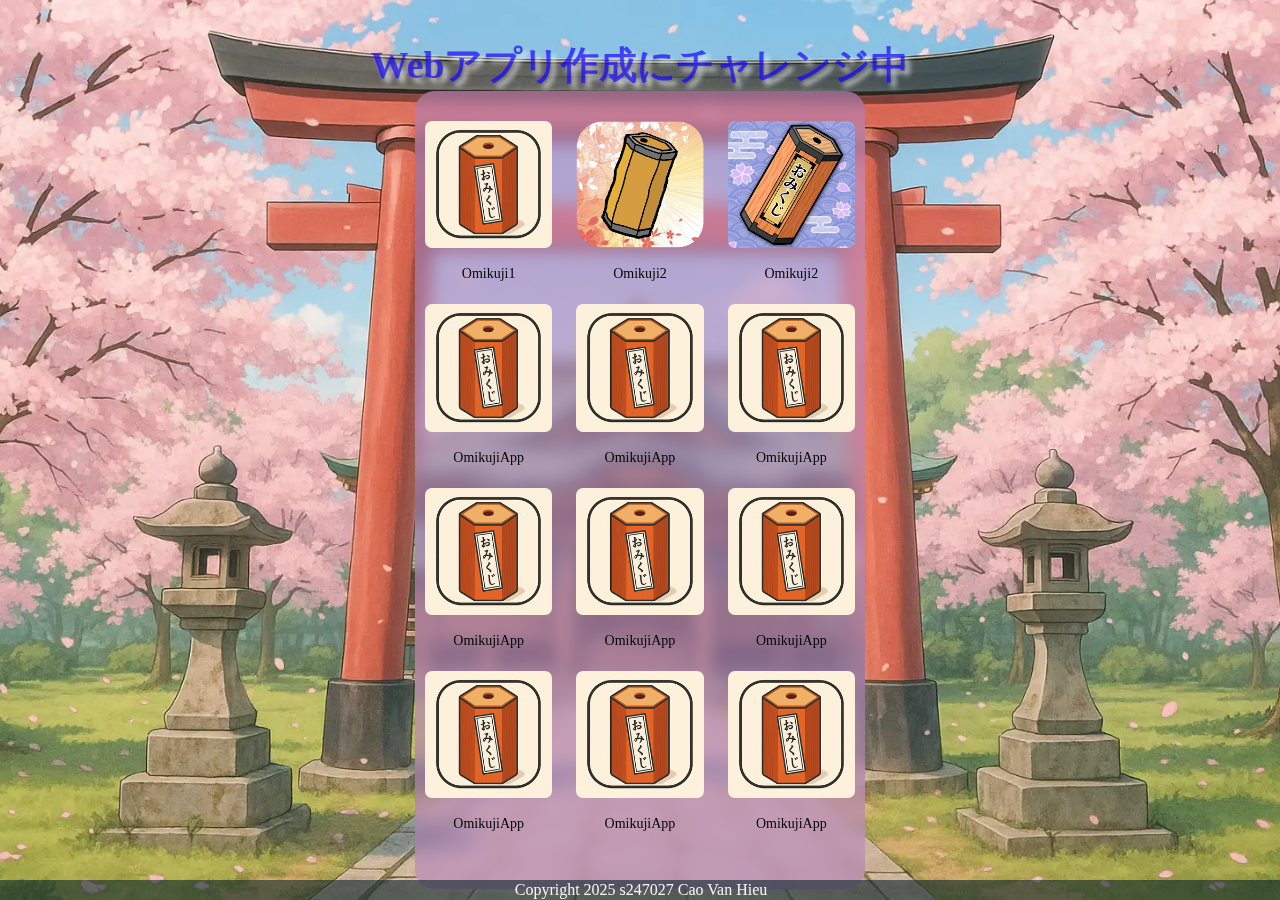
<file: index.html>
<!DOCTYPE html>
<html lang="jp">

<head>
    <meta charset="UTF-8">
    <meta name="viewport" content="width=device-width, initial-scale=1.0">
    <title>WEB アップリ　作成　メニュー </title>
    <link rel="icon" href="favicon.ico">
    <link rel="stylesheet" href="css/menu.css">

</head>

<body>
    <header>
        Webアプリ作成にチャレンジ中
    </header>
    
    <main class="menubox">

        <div class="menutitle">

        </div>
        <div class="menugird">
            <div class="item">
                <a href="./01_omikuji/omikuji.html">
                    <img src="img/omikuhiapp1.png" alt="">
                    <p>Omikuji1</p>
                </a>
            </div>
            <div class="item">
                <a href="./omikuji_10a/omikuji.html">
                    <img src="img/omikujiapp2.png" alt="">
                    <p>Omikuji2</p>
                </a>
            </div>
            <div class="item">
                <a href="./omikuji_10b/index.html">
                    <img src="img/omikujiapp3.png" alt="">
                    <p>Omikuji2</p>
                </a>
            </div>
            <div class="item">
                <a href="./index.html">
                    <img src="img/omikuhiapp1.png" alt="">
                    <p>OmikujiApp</p>
                </a>
            </div>
            <div class="item">
                <a href="index.html">
                    <img src="img/omikuhiapp1.png" alt="">
                    <p>OmikujiApp</p>
                </a>
            </div>
            <div class="item">
                <a href="index.html">
                    <img src="img/omikuhiapp1.png" alt="">
                    <p>OmikujiApp</p>
                </a>
            </div>
            <div class="item">
                <a href="index.html">
                    <img src="img/omikuhiapp1.png " alt="">
                    <p>OmikujiApp</p>
                </a>
            </div>
            <div class="item">
                <a href="index.html">
                    <img src="img/omikuhiapp1.png " alt="">
                    <p>OmikujiApp</p>
                </a>
            </div>
            <div class="item">
                <a href="index.html">
                    <img src="./img/omikuhiapp1.png " alt="">
                    <p>OmikujiApp</p>
                </a>
            </div>
            <div class="item">
                <a href="index.html">
                    <img src="./img/omikuhiapp1.png" alt="">
                    <p>OmikujiApp</p>
                </a>
            </div>
            <div class="item">
                <a href="index.html">

                    <img src="./img/omikuhiapp1.png " alt="">
                    <p>OmikujiApp</p>
                </a>
            </div>
            <div class="item">
                <a href="index.html">
                    <img src="./img/omikuhiapp1.png" alt="">
                    <p>OmikujiApp</p>
                </a>
            </div>

        </div>

    </main>

    <footer>
        <p>Copyright 2025 s247027 Cao Van Hieu</p>
    </footer>
</body>

</html>
</file>
<file: css/menu.css>
@charset "utf-8";

header {
    margin-top: 40px;
    color: rgba(21, 4, 253, 0.7);
    font-size: 38px;
    font-weight: bold;
    text-shadow: 5px 5px 5px rgba(255, 255, 255, 0.65);
    text-align: center;
    cursor: pointer;
    user-select: none;
}



body {
    margin: 0;
    background-size: cover;
    background-position: center;
    background-repeat: no-repeat;
    min-height: 100vh;
    background-image: url(../img/background.webp);
    display: flex;
    flex-direction: column;
    overflow: hidden;
}

/*MENU APP*/

.menubox {

    backdrop-filter: blur(8px);
    position: relative;
    max-width: 430px;
    width: 90%;
    /*IPhone sacle*/
    margin: 0 auto;
    padding: 10px 10px;
    padding-bottom: 23px;
    text-align: center;
    border-radius: 20px;
    background-color: rgba(184, 133, 194, 0.575);
}

.menugird {

    display: grid;
    gap: 0.5rem 1.5rem;
    grid-template-columns: repeat(3, 1fr);
    max-width: 100%;
    height: auto;
    margin: 20px auto;
}

.item {
    min-width: 0;
    max-width: 100%;
    padding: 0;

}

.item img {

    max-width: 100%;
    height: auto;
    border-radius: 7px;
}

.item p {
    font-size: 14px;

}

.item a {
    text-decoration: none;
    color: inherit;
}

footer>p {
    position: fixed;
    /**絶対位置*/
    bottom: 0;
    /*下に固定*/
    width: 100%;
    margin: 0px;
    padding: 1px;
    color: whitesmoke;
    font: 16px Rajdhani;
    text-align: center;
    background: rgba(2, 30, 39, 0.575);

}

@media screen and (max-width: 480px) {
    body {
        background-position: 75% 0%;
        background-size: auto 1000px;
    }

    header {
        margin-top: 20px;
        font-size: 30px;
    }

    .menubox {
        width: 260px;
        height: auto;
    }

    .menugird {
        margin: px;
    }

    /* .item img {
        max-width: 100%;
        height: auto;
    } */
}
</file>
